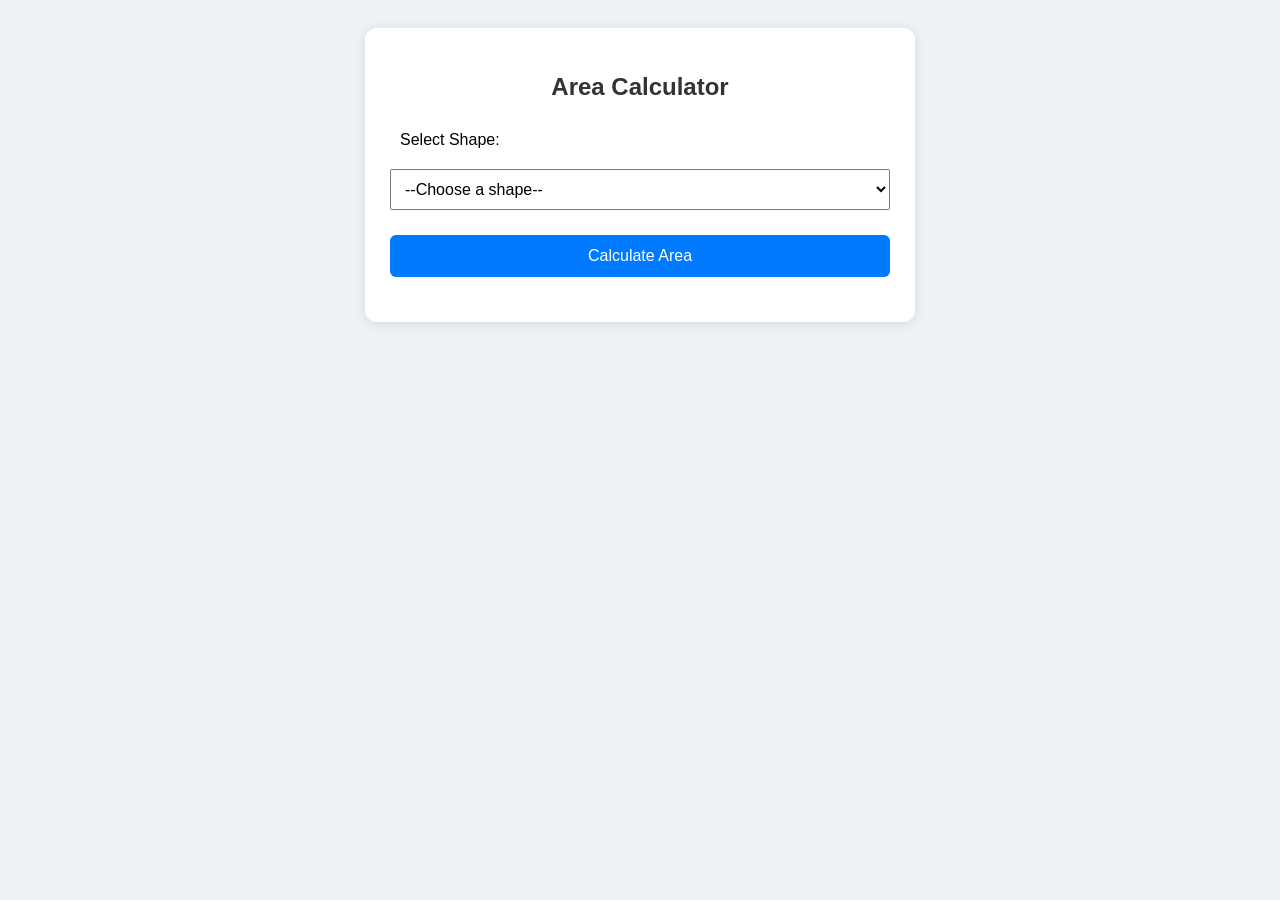
<file: area_calculator.html>
<!DOCTYPE html>
<html lang="en">
<head>
  <meta charset="UTF-8" />
  <meta name="viewport" content="width=device-width, initial-scale=1.0"/>
  <title>Area Calculator</title>
  <style>
    body {
      font-family: Arial, sans-serif;
      background: #eef2f7;
      padding: 20px;
    }

    .calculator {
      max-width: 500px;
      margin: auto;
      background: #fff;
      padding: 25px;
      border-radius: 12px;
      box-shadow: 0 2px 12px rgba(0,0,0,0.1);
    }

    h2 {
      text-align: center;
      color: #333;
    }

    label, select, input {
      display: block;
      width: 100%;
      margin-top: 10px;
      padding: 10px;
      font-size: 16px;
    }

    input {
      margin-bottom: 10px;
    }

    button {
      width: 100%;
      padding: 12px;
      margin-top: 10px;
      background: #007BFF;
      color: white;
      border: none;
      border-radius: 6px;
      font-size: 16px;
      cursor: pointer;
    }

    button:hover {
      background: #0056b3;
    }

    #result {
      margin-top: 20px;
      text-align: center;
      font-weight: bold;
    }

    .inputs {
      margin-top: 15px;
    }
  </style>
</head>
<body>
  <div class="calculator">
    <h2>Area Calculator</h2>

    <label for="shape">Select Shape:</label>
    <select id="shape" onchange="renderInputs()">
      <option value="">--Choose a shape--</option>
      <option value="square">Square</option>
      <option value="rectangle">Rectangle</option>
      <option value="triangle">Triangle</option>
      <option value="circle">Circle</option>
      <option value="parallelogram">Parallelogram</option>
      <option value="trapezium">Trapezium</option>
      <option value="rhombus">Rhombus</option>
      <option value="ellipse">Ellipse</option>
      <option value="kite">Kite</option>
      <option value="pentagon">Pentagon</option>
      <option value="hexagon">Hexagon</option>
      <option value="heptagon">Heptagon</option>
      <option value="octagon">Octagon</option>
      <option value="nonagon">Nonagon</option>
      <option value="decagon">Decagon</option>
      <option value="sector">Sector of a Circle</option>
      <option value="right_triangle">Right Triangle</option>
      <option value="equilateral_triangle">Equilateral Triangle</option>
      <option value="scalene_triangle">Scalene Triangle</option>
    </select>

    <div class="inputs" id="inputsArea"></div>

    <button onclick="calculateArea()">Calculate Area</button>

    <div id="result"></div>
  </div>

  <script>
    function renderInputs() {
      const shape = document.getElementById('shape').value;
      const inputsDiv = document.getElementById('inputsArea');
      inputsDiv.innerHTML = '';

      const createInput = (id, placeholder) => {
        return `<input type="number" id="${id}" placeholder="${placeholder}" required/>`;
      };

      const shapes = {
        square: [createInput('side', 'Enter side')],
        rectangle: [createInput('length', 'Enter length'), createInput('width', 'Enter width')],
        triangle: [createInput('base', 'Enter base'), createInput('height', 'Enter height')],
        circle: [createInput('radius', 'Enter radius')],
        parallelogram: [createInput('base', 'Enter base'), createInput('height', 'Enter height')],
        trapezium: [createInput('a', 'Enter base 1'), createInput('b', 'Enter base 2'), createInput('height', 'Enter height')],
        rhombus: [createInput('d1', 'Enter diagonal 1'), createInput('d2', 'Enter diagonal 2')],
        ellipse: [createInput('a', 'Enter semi-major axis'), createInput('b', 'Enter semi-minor axis')],
        kite: [createInput('d1', 'Enter diagonal 1'), createInput('d2', 'Enter diagonal 2')],
        pentagon: [createInput('side', 'Enter side')],
        hexagon: [createInput('side', 'Enter side')],
        heptagon: [createInput('side', 'Enter side')],
        octagon: [createInput('side', 'Enter side')],
        nonagon: [createInput('side', 'Enter side')],
        decagon: [createInput('side', 'Enter side')],
        sector: [createInput('radius', 'Enter radius'), createInput('angle', 'Enter angle in degrees')],
        right_triangle: [createInput('base', 'Enter base'), createInput('height', 'Enter height')],
        equilateral_triangle: [createInput('side', 'Enter side')],
        scalene_triangle: [createInput('a', 'Side A'), createInput('b', 'Side B'), createInput('c', 'Side C')]
      };

      if (shapes[shape]) {
        inputsDiv.innerHTML = shapes[shape].join('');
      }
    }

    function calculateArea() {
      const shape = document.getElementById('shape').value;
      let area = 0;

      const val = id => parseFloat(document.getElementById(id)?.value) || 0;
      const π = Math.PI;

      switch (shape) {
        case 'square':
          area = val('side') ** 2;
          break;
        case 'rectangle':
          area = val('length') * val('width');
          break;
        case 'triangle':
        case 'right_triangle':
          area = 0.5 * val('base') * val('height');
          break;
        case 'circle':
          area = π * val('radius') ** 2;
          break;
        case 'parallelogram':
          area = val('base') * val('height');
          break;
        case 'trapezium':
          area = 0.5 * (val('a') + val('b')) * val('height');
          break;
        case 'rhombus':
        case 'kite':
          area = 0.5 * val('d1') * val('d2');
          break;
        case 'ellipse':
          area = π * val('a') * val('b');
          break;
        case 'pentagon':
          area = (5 * val('side') ** 2) / (4 * Math.tan(π / 5));
          break;
        case 'hexagon':
          area = (3 * Math.sqrt(3) * val('side') ** 2) / 2;
          break;
        case 'heptagon':
          area = (7 * val('side') ** 2) / (4 * Math.tan(π / 7));
          break;
        case 'octagon':
          area = (2 * (1 + Math.sqrt(2)) * val('side') ** 2);
          break;
        case 'nonagon':
          area = (9 * val('side') ** 2) / (4 * Math.tan(π / 9));
          break;
        case 'decagon':
          area = (10 * val('side') ** 2) / (4 * Math.tan(π / 10));
          break;
        case 'sector':
          area = 0.5 * val('radius') ** 2 * (val('angle') * (π / 180));
          break;
        case 'equilateral_triangle':
          area = (Math.sqrt(3) / 4) * val('side') ** 2;
          break;
        case 'scalene_triangle':
          const a = val('a'), b = val('b'), c = val('c');
          const s = (a + b + c) / 2;
          area = Math.sqrt(s * (s - a) * (s - b) * (s - c));
          break;
        default:
          document.getElementById('result').innerText = "Please select a valid shape.";
          return;
      }

      document.getElementById('result').innerText = `Area: ${area.toFixed(2)} square units`;
    }
  </script>
</body>
</html>
</file>
